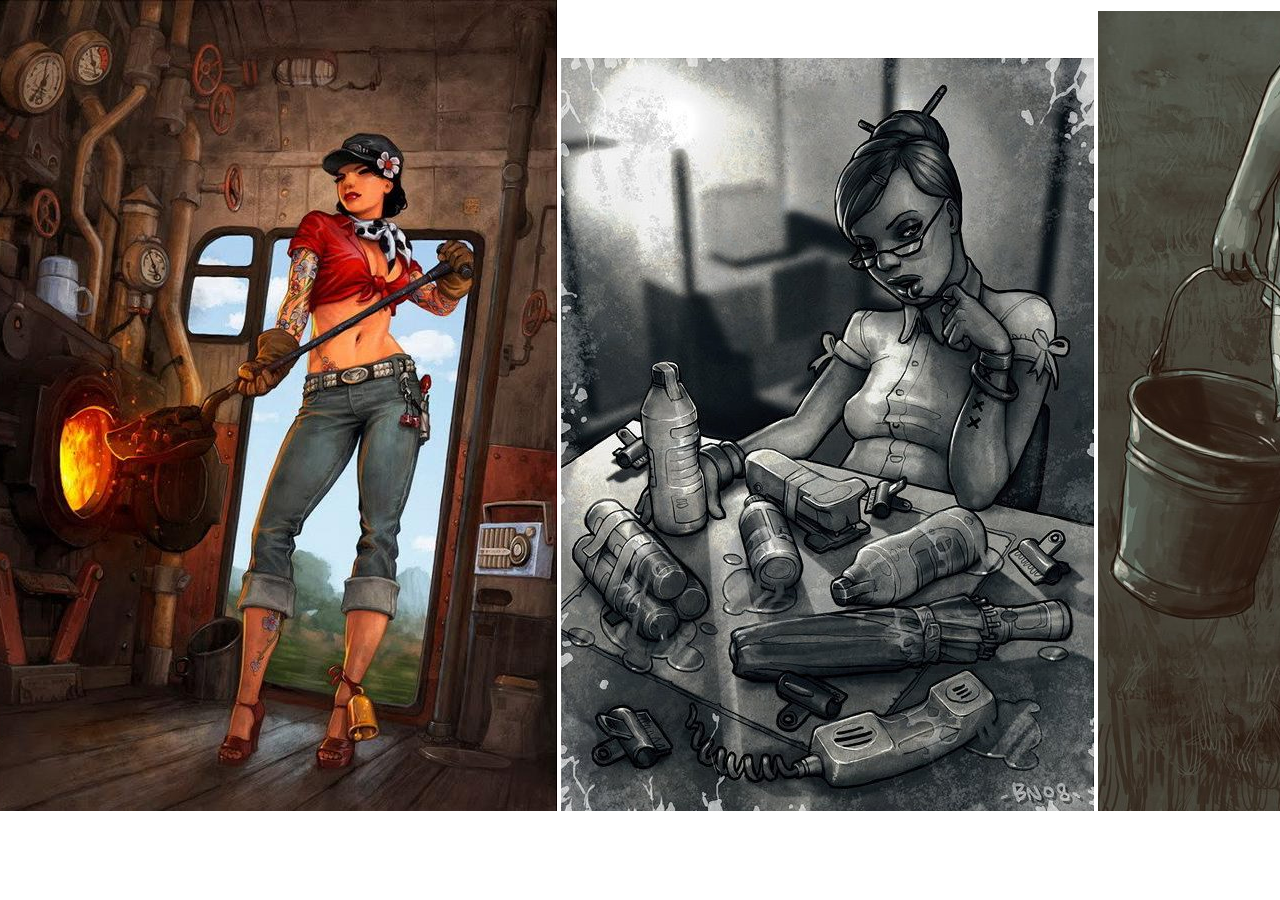
<file: examples/index.html>
<html>
<head>
<style>
body {
	margin: 0;
}
@media screen and (max-width: 800px) {
    .jogwheel img { height: 600px; width: auto; }
}
@media screen and (max-width: 500px) {
    .jogwheel img { height: 400px; width: auto; }
}
@media screen and (max-width: 400px) {
    .jogwheel img { height: 250px; width: auto; }
}
</style>
</head>
<body>
<div class="jogwheel">
	<img src="img/bn1.jpg" />
	<img src="img/bn2.jpg" />
	<img src="img/bn3.jpg" />
	<img src="img/bn4.jpg" />
	<img src="img/bn5.jpg" />
	<img src="img/bn6.jpg" />
	<img src="img/bn7.jpg" />
</div>
<div id="debug"></div>

<script src="//code.jquery.com/jquery-2.0.3.min.js"></script>

<script src="../jogwheel.js" type="text/javascript" charset="utf-8"></script>

</body>
</html>
</file>
